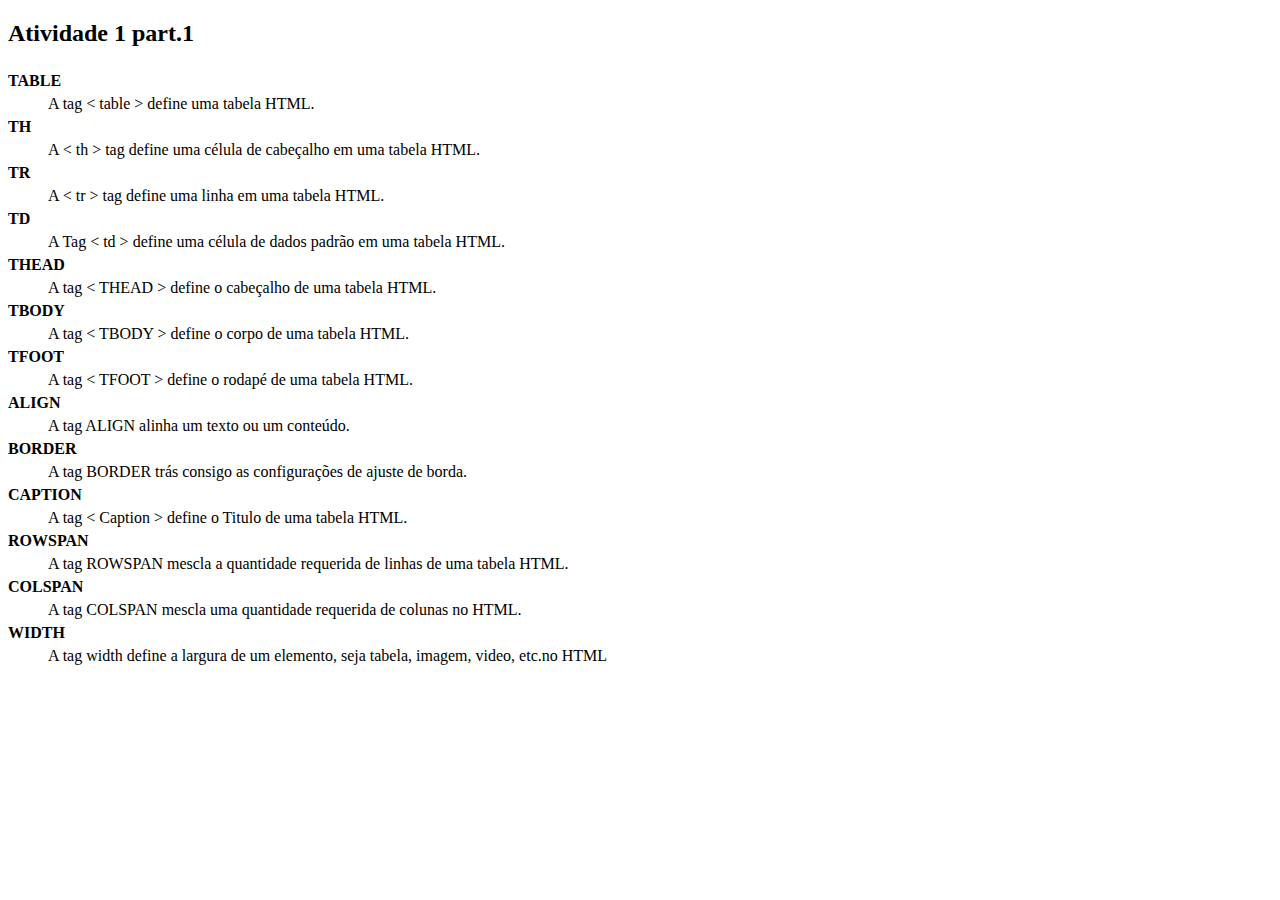
<file: Lista de exercicios 1/Part-1.html>
<!DOCTYPE html>
<html lang="en">
<head>
    <meta charset="UTF-8">
    <meta http-equiv="X-UA-Compatible" content="IE=edge">
    <meta name="viewport" content="width=device-width, initial-scale=1.0">
    <title>Atividade 1 part.1</title>
    <style>
        .tag{
            font-weight: bold;
            padding-bottom: 5px;
            padding-top: 5px;
        }
    </style>
</head>
<body>
    <h2>Atividade 1 part.1</h2> 
    <dl>
        <dt class="tag">TABLE</dt>
        <dd>A tag &lt table &gt define uma tabela HTML.</dd>
        <dt class="tag">TH</dt>
        <dd>A &lt th &gt tag define uma célula de cabeçalho em uma tabela HTML.</dd>
        <dt class="tag">TR</dt>
        <dd>A &lt tr &gt tag define uma linha em uma tabela HTML.</dd>
        <dt class="tag">TD</dt>
        <dd>A Tag &lt td &gt define uma célula de dados padrão em uma tabela HTML.</dd>
        <dt class="tag">THEAD</dt>
        <dd>A tag &lt THEAD &gt define o cabeçalho de uma tabela HTML.</dd>
        <dt class="tag">TBODY</dt>
        <dd>A tag &lt TBODY &gt define o corpo de uma tabela HTML.</dd>
        <dt class="tag">TFOOT</dt>
        <dd>A tag &lt TFOOT &gt define o rodapé de uma tabela HTML.</dd>
        <dt class="tag">ALIGN</dt>
        <dd>A tag ALIGN alinha um texto ou um conteúdo.</dd>
        <dt class="tag">BORDER</dt>
        <dd>A tag BORDER trás consigo as configurações de ajuste de borda.</dd>
        <dt class="tag">CAPTION</dt>
        <dd>A tag &lt Caption &gt define o Titulo de uma tabela HTML.</dd>
        <dt class="tag">ROWSPAN</dt>
        <dd>A tag ROWSPAN mescla a quantidade requerida de linhas de uma tabela HTML.</dd>
        <dt class="tag">COLSPAN</dt>
        <dd>A tag COLSPAN mescla uma quantidade requerida de colunas no HTML.</dd>
        <dt class="tag">WIDTH</dt>
        <dd>A tag width define a largura de um elemento, seja tabela, imagem, video, etc.no HTML</dd>
    </dl>
</body>
</html>
</file>
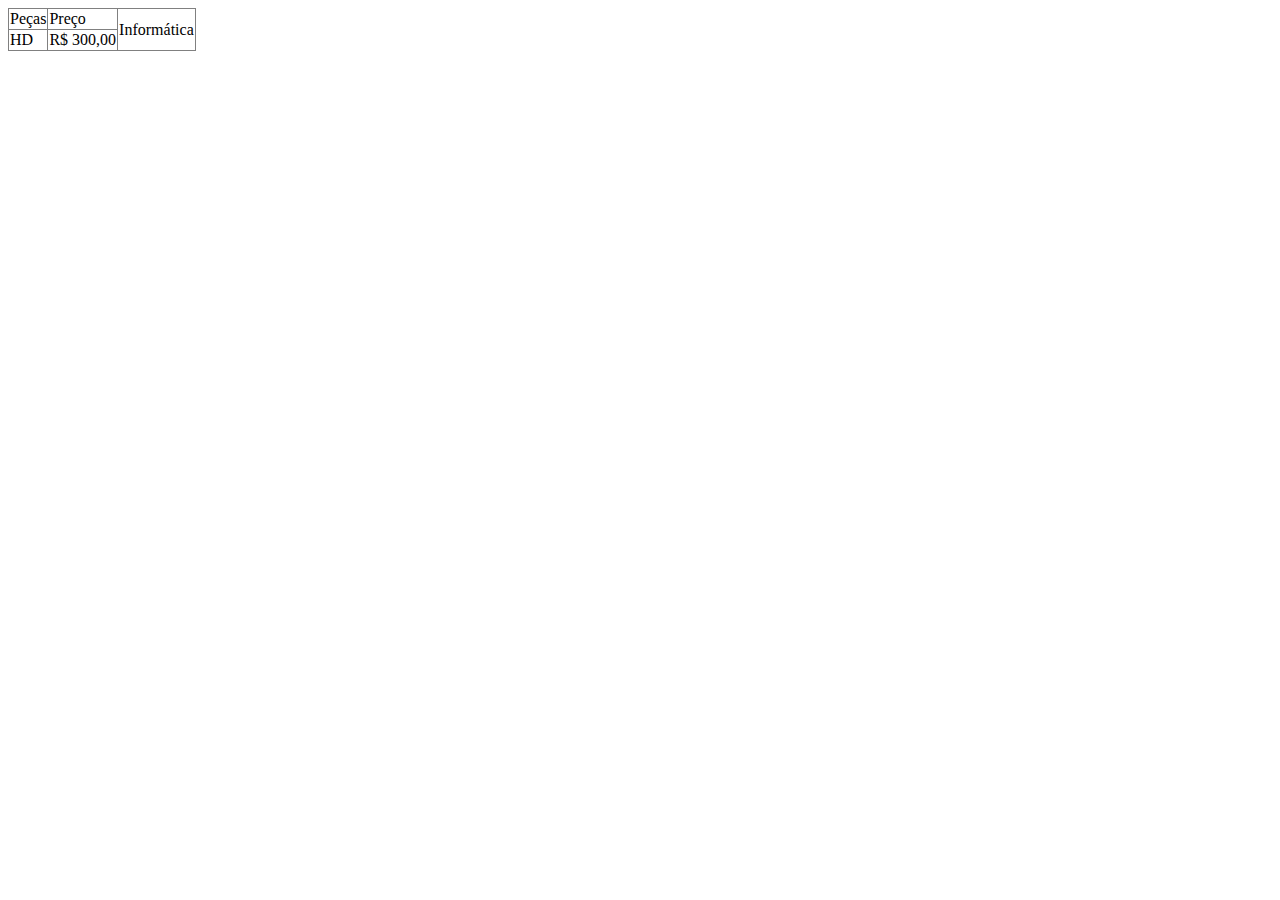
<file: Lista de exercicios 1/Part-2.html>
<!DOCTYPE html>
<html lang="en">
<head>
    <meta charset="UTF-8">
    <meta http-equiv="X-UA-Compatible" content="IE=edge">
    <meta name="viewport" content="width=device-width, initial-scale=1.0">
    <title>Atividade 1 part.2</title>
    <style>
        table{
            border-collapse: collapse;
        }
    </style>
</head>
<body>
    <table border="1">
        <tr>
            <td>Peças</td>
            <td>Preço</td>
            <td rowspan="2">Informática</td>
        </tr>
        <tr>
            <td>HD</td>
            <td>R$ 300,00</td>
        </tr>
    </table>
</body>
</html>
</file>
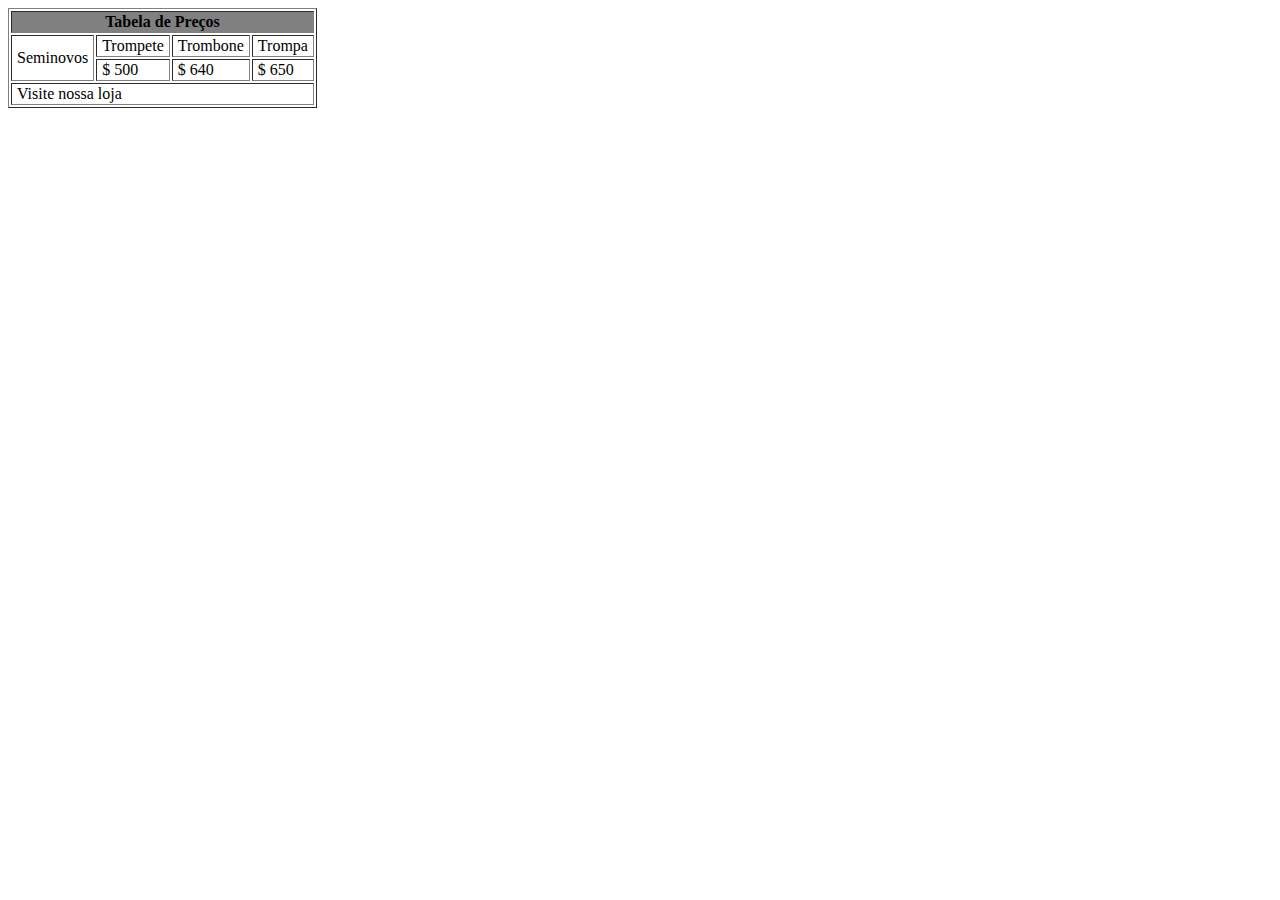
<file: Lista de exercicios 1/Part-3.html>
<!DOCTYPE html>
<html lang="en">
<head>
    <meta charset="UTF-8">
    <meta http-equiv="X-UA-Compatible" content="IE=edge">
    <meta name="viewport" content="width=device-width, initial-scale=1.0">
    <title>Atividade 1 part.3</title>
    <style>
        #titulo{
            background-color: gray;
        }
        .itens{
            padding-left: 5px;
            padding-right: 5px;
        }
         
    </style>
</head>
<body>
    <table border="1">
        <thead>
            <th id="titulo" colspan="4">Tabela de Preços</th>
        </thead>
        <tr>
            <td class="itens" rowspan="2">Seminovos</td>
            <td class="itens">Trompete</td>
            <td class="itens">Trombone</td>
            <td class="itens">Trompa</td>
        </tr>
        <tr>
            <td class="itens">$ 500</td>
            <td class="itens">$ 640</td>
            <td class="itens">$ 650</td>
        </tr>
        <tr>
            <td class="itens" colspan="4">Visite nossa loja</td>
        </tr>
    </table>
</body>
</html>
</file>
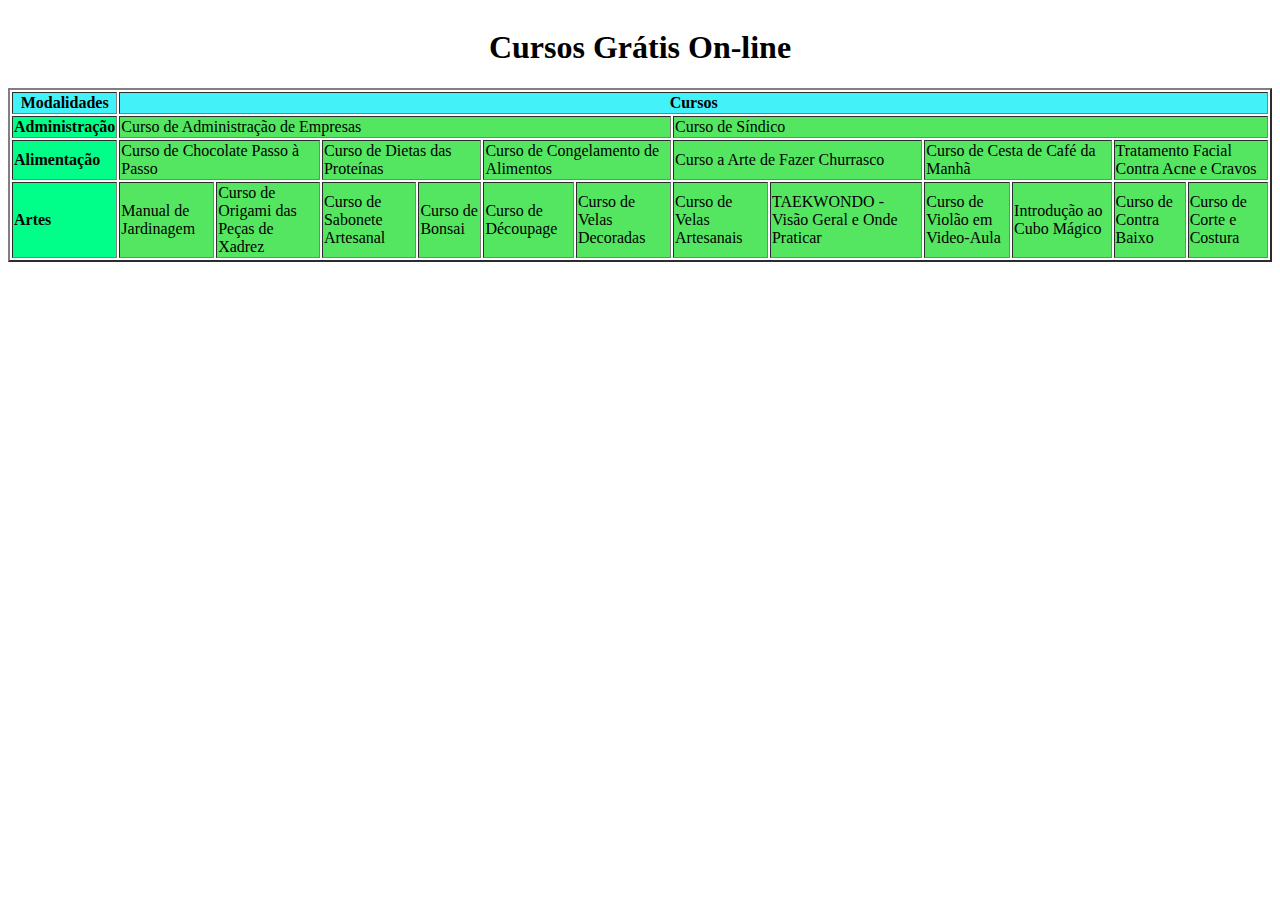
<file: Lista de exercicios 1/Part-4.html>
<!DOCTYPE html>
<html lang="en">
<head>
    <meta charset="UTF-8">
    <meta http-equiv="X-UA-Compatible" content="IE=edge">
    <meta name="viewport" content="width=device-width, initial-scale=1.0">
    <title>Atividade 1 part.4</title>
    <style>
        .modalidades{
            background-color:rgb(0, 255, 136);
            font-family: Georgia, 'Times New Roman', Times, serif;
            font-weight: bold;
        }
        thead{
            background-color: rgb(66, 242, 248);
        }
        .cursos{
            background-color: rgb(84, 230, 97);
        }

    </style>
</head>
<body>
    <table border="2">
        <caption><h1> Cursos Grátis On-line</h1></caption>
        <thead>
            <tr>
                <th>Modalidades</th>
                <th colspan="12">Cursos</th>
            </tr>
        </thead>
        <tbody>
            <tr>
                <td class="modalidades">Administração</td>
                <td class="cursos" colspan="6">Curso de Administração de Empresas</td>
                <td class="cursos" colspan="6">Curso de Síndico</td>
            </tr>
            <tr>
                <td class="modalidades">Alimentação</td>
                <td class="cursos" colspan="2">Curso de Chocolate Passo à Passo</td>
                <td class="cursos" colspan="2">Curso de Dietas das  Proteínas</td>
                <td class="cursos" colspan="2">Curso de Congelamento de Alimentos</td>
                <td class="cursos" colspan="2">Curso a Arte de Fazer Churrasco</td>
                <td class="cursos" colspan="2">Curso de Cesta de Café da Manhã</td>
                <td class="cursos" colspan="2">Tratamento Facial Contra Acne e Cravos</td>
            </tr>
            <tr>
               <td class="modalidades">Artes</td>
               <td class="cursos">Manual de Jardinagem</td>
               <td class="cursos">Curso de Origami das Peças de Xadrez</td>
               <td class="cursos">Curso de Sabonete Artesanal</td>
               <td class="cursos">Curso de Bonsai</td>
               <td class="cursos">Curso de Découpage</td>
               <td class="cursos">Curso de Velas Decoradas</td>
               <td class="cursos">Curso de Velas Artesanais</td>
               <td class="cursos">TAEKWONDO - Visão Geral e Onde Praticar</td>
               <td class="cursos">Curso de Violão em Video-Aula</td>
               <td class="cursos">Introdução ao Cubo Mágico</td>
               <td class="cursos">Curso de Contra Baixo</td>
               <td class="cursos">Curso de Corte e Costura</td> 
            </tr>
        </tbody>



    </table>
</body>
</html>
</file>
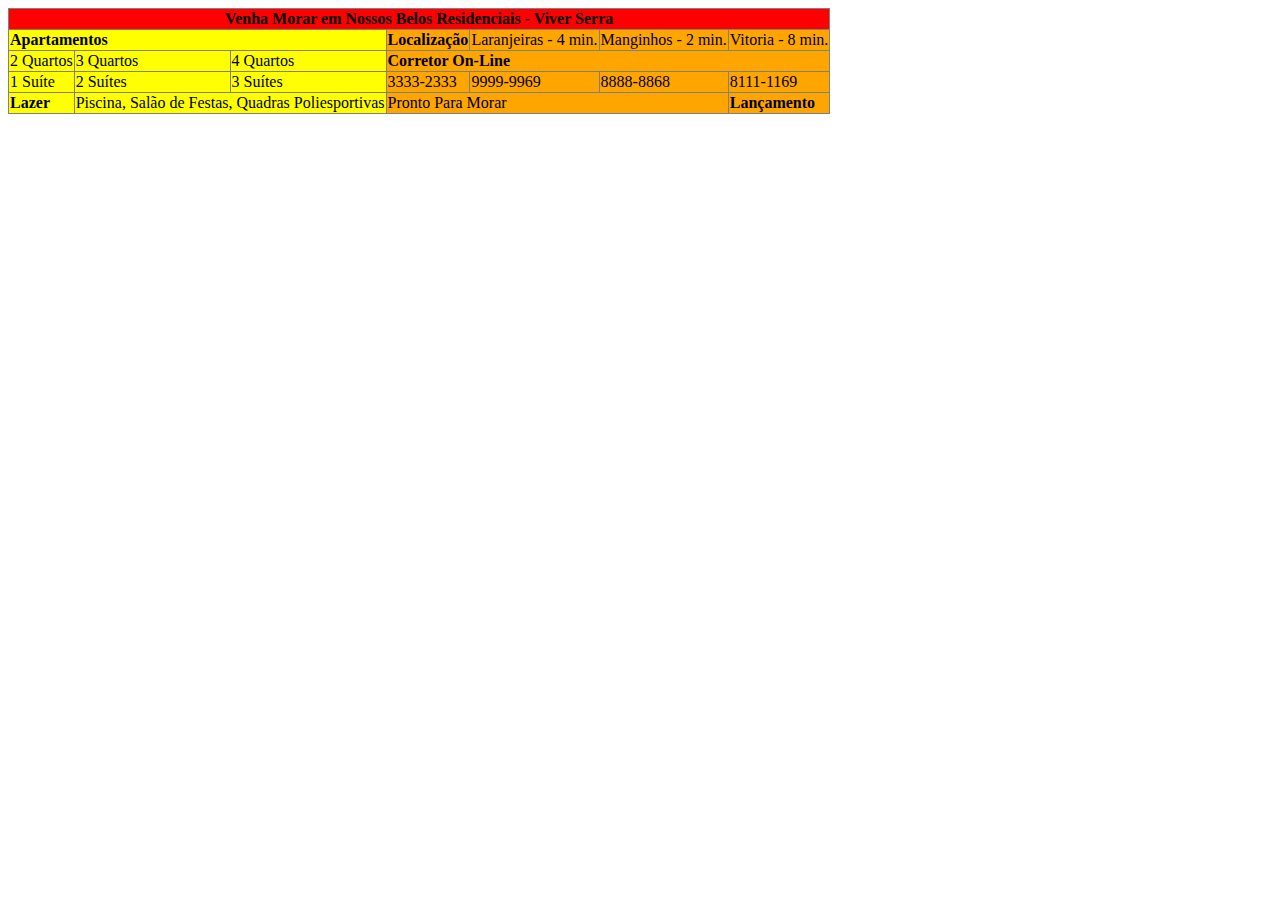
<file: Lista de exercicios 2/part-1.html>
<!DOCTYPE html>
<html lang="en">

<head>
    <meta charset="UTF-8">
    <meta http-equiv="X-UA-Compatible" content="IE=edge">
    <meta name="viewport" content="width=device-width, initial-scale=1.0">
    <title>Atividade 1 part.2</title>
    <style>
        .titulos{
            font-weight: bold;
        }
        #cab{
            background-color: red;
        }
        #colora{
            background-color: yellow;
        }
        #colorb{
            background-color: orange;
        }
        table{
            border-collapse: collapse;
        }
    </style>
</head>

<body>
    <table border="1">
        <thead>
            <tr>
                <th id="cab" colspan="7">Venha Morar em Nossos Belos Residenciais - Viver Serra</th>
            </tr>
        </thead>
        <tbody>
            <tr>
                <td id="colora" class="titulos" colspan="3">Apartamentos</td>
                <td id="colorb" class="titulos">Localização</td>
                <td id="colorb">Laranjeiras - 4 min.</td>
                <td id="colorb">Manginhos - 2 min.</td>
                <td id="colorb">Vitoria - 8 min.</td>
            </tr>
            <tr>
                <td id="colora">2 Quartos</td>
                <td id="colora">3 Quartos</td>
                <td id="colora">4 Quartos</td>
                <td id="colorb" class="titulos" colspan="4">Corretor On-Line</td>
            </tr>
            <tr>
                <td id="colora">1 Suíte</td>
                <td id="colora">2 Suítes</td>
                <td id="colora">3 Suítes</td>
                <td id="colorb">3333-2333</td>
                <td id="colorb">9999-9969</td>
                <td id="colorb">8888-8868</td>
                <td id="colorb">8111-1169</td>
            </tr>
            <tr>
                <td id="colora" class="titulos">Lazer</td>
                <td id="colora" colspan="2">Piscina, Salão de Festas, Quadras Poliesportivas</td>
                <td id="colorb" colspan="3">Pronto Para Morar</td>
                <td id="colorb" class="titulos">Lançamento</td>
            </tr>
        </tbody>


    </table>
</body>

</html>
</file>
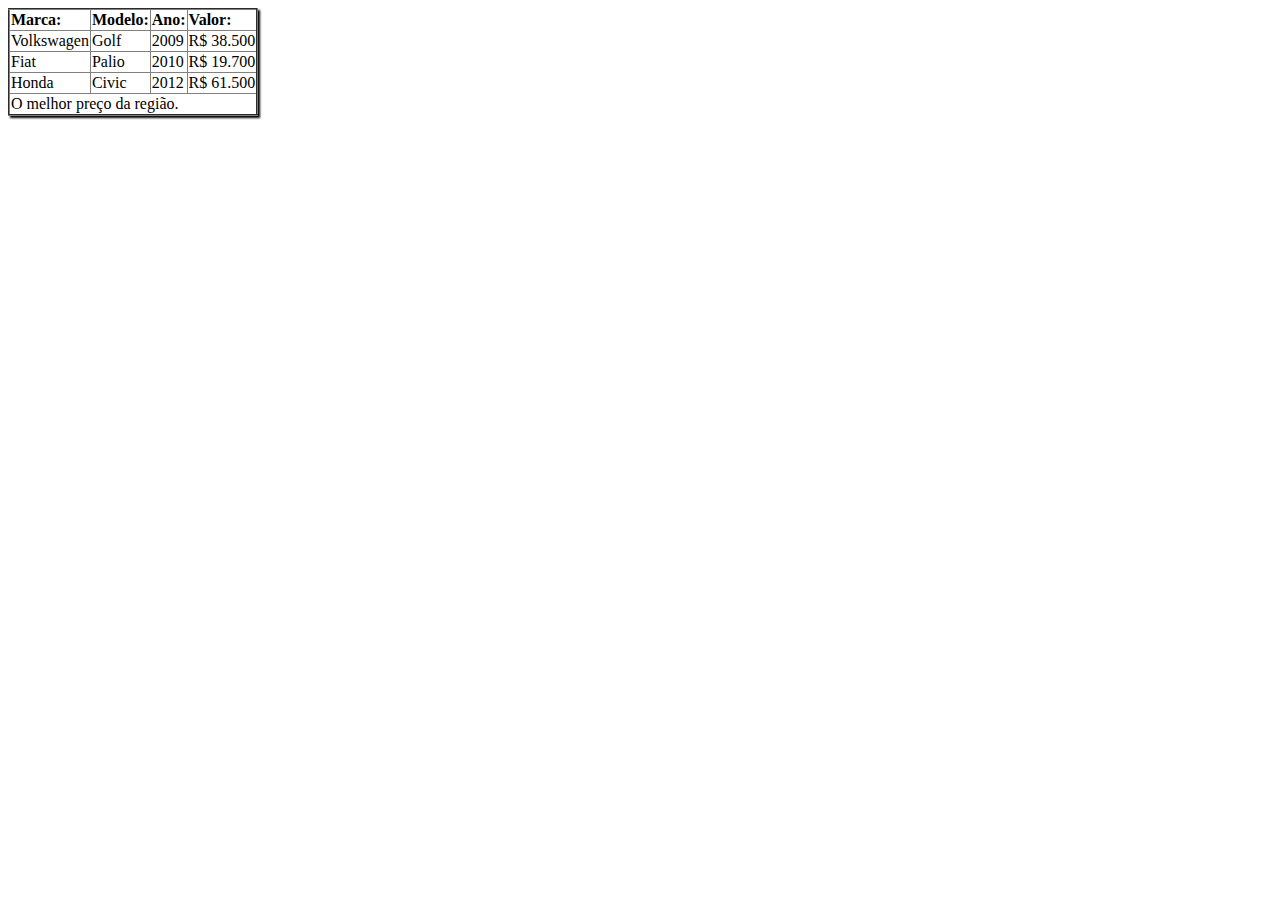
<file: Lista de exercicios 2/Part-3.html>
<!DOCTYPE html>
<html lang="en">
<head>
    <meta charset="UTF-8">
    <meta http-equiv="X-UA-Compatible" content="IE=edge">
    <meta name="viewport" content="width=device-width, initial-scale=1.0">
    <title>Atividade 2 part.3</title>
    <style>
        .title{
            font-weight: bold;
        }
        table{
            border-collapse: collapse;
            box-shadow: 2px 2px 2px black;
        }
    </style>
</head>
<body>
    <table border="2">
        <tr>
            <td class="title">Marca:</td>
            <td class="title">Modelo:</td>
            <td class="title">Ano:</td>
            <td class="title">Valor:</td>
        </tr>
        <tr>
            <td>Volkswagen</td>
            <td>Golf</td>
            <td>2009</td>
            <td>R$ 38.500</td>
        </tr>
        <tr>
            <td>Fiat</td>
            <td>Palio</td>
            <td>2010</td>
            <td>R$ 19.700</td>
        </tr>
        <tr>
            <td>Honda</td>
            <td>Civic</td>
            <td>2012</td>
            <td>R$ 61.500</td>
        </tr>
        <tr>
            <td colspan="4">O melhor preço da região.</td>
        </tr>
    </table>
    
</body>
</html>
</file>
